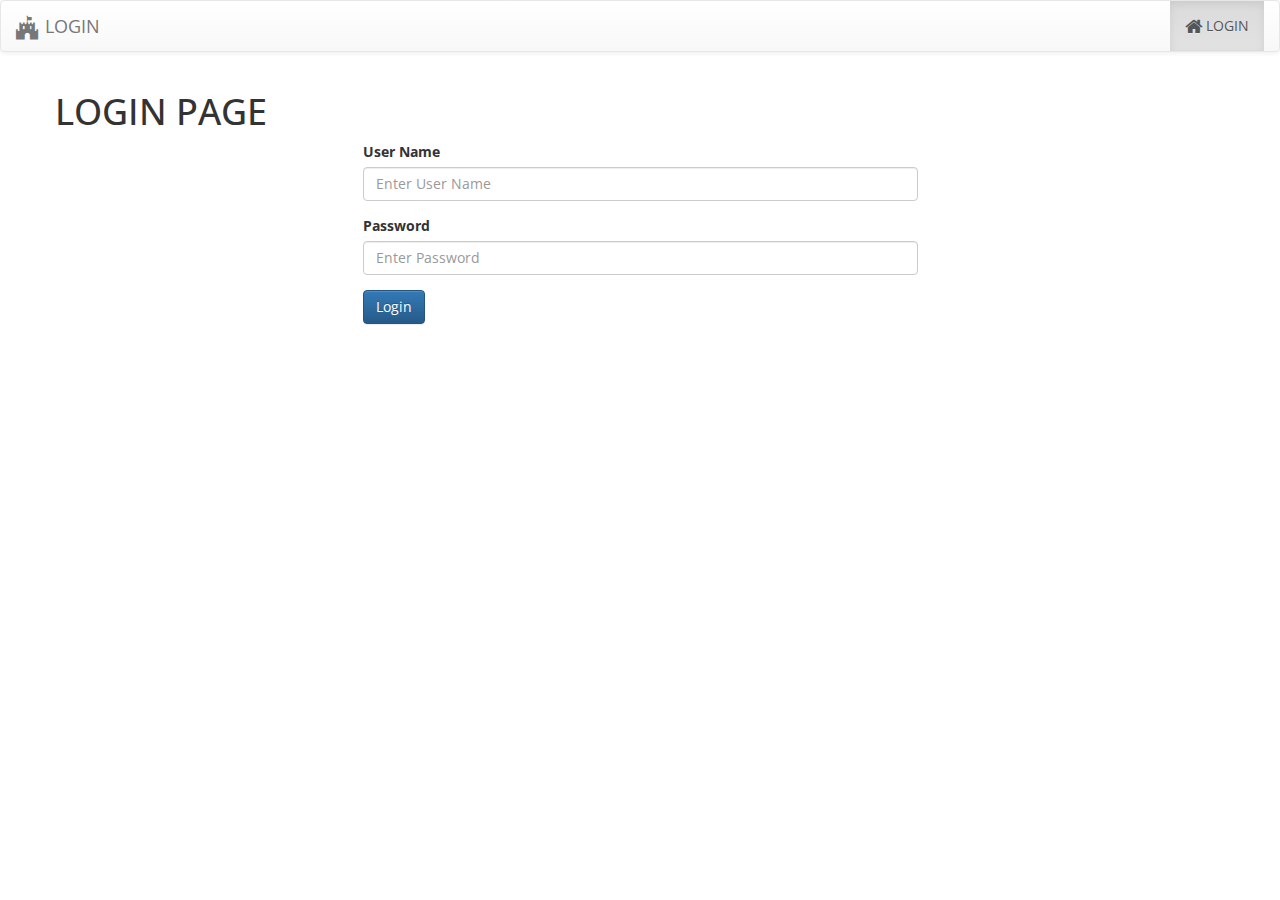
<file: login.html>
<!DOCTYPE html>
<html lang="en">

<head>
    <meta charset="utf-8">
    <meta name="viewport" content="width=device-width, initial-scale=1">
    <title>Login</title>
    <!-- CSS Section -->
    <link rel="stylesheet" href="Scripts/lib/bootstrap/dist/css/bootstrap.min.css">
    <link rel="stylesheet" href="Scripts/lib/bootstrap/dist/css/bootstrap-theme.min.css">
    <link rel="stylesheet" href="Scripts/lib/font-awesome/css/font-awesome.min.css">
    <link rel="stylesheet" href="Content/app.css">
</head>

<body>

    <nav class="navbar navbar-default">
        <div class="container-fluid">
            <!-- Brand and toggle get grouped for better mobile display -->
            <div class="navbar-header">
                <button type="button" class="navbar-toggle collapsed" data-toggle="collapse" data-target="#bs-example-navbar-collapse-1"
                    aria-expanded="false">
        <span class="sr-only">Toggle navigation</span>
        <span class="icon-bar"></span>
        <span class="icon-bar"></span>
        <span class="icon-bar"></span>
      </button>
                <a class="navbar-brand" href="login.html"><i class="fa fa-fort-awesome fa-lg"></i> LOGIN</a>
            </div>
            <!-- Collect the nav links, forms, and other content for toggling -->
            <div class="collapse navbar-collapse" id="bs-example-navbar-collapse-1">
                <ul class="nav navbar-nav navbar-right">
                    <li class="active"><a href="login.html"><i class="fa fa-home fa-lg"></i> LOGIN</a></li>
                </ul>
            </div>
            <!-- /.navbar-collapse -->
        </div>
        <!-- /.container-fluid -->
    </nav>

    <div class="container">
        <div class="row">
            <h1 >LOGIN PAGE
</h1>


        </div>
    </div>
  <div class="container">
        <div class="row">
            <div id="column" class="col-md-offset-3 col-md-6">
    
                <form id="loginForm" action="" role="form" autocomplete="false">
                   
                    <div class="form-group">
                        <label for="userName">User Name</label>
                        <input type="text" class="form-control" id="userName" placeholder="Enter User Name" pattern="[a-zA-Z]{2,}" required>
                    </div>
                    <div class="form-group">
                        <label for="password">Password</label>
                        <input type="password" class="form-control" id="password" placeholder="Enter Password" pattern="[a-zA-Z]{2,}" required>
                    </div>
                        <button id="loginButton" class="btn btn-primary">Login</button>
                    </div>
                </form>


            </div>
        </div>
    </div>



    <!-- JavaScript Section -->
    <script src="Scripts/lib/jquery/dist/jquery.min.js"></script>
    <script src="Scripts/lib/bootstrap/dist/js/bootstrap.min.js"></script>
    <script src="Scripts/app.js"></script>
</body>

</html>
</file>
<file: Content/app.css>
/* custom css goes here */

@import url(https://fonts.googleapis.com/css?family=Open+Sans:400,700);

body {
    font-family: 'Open Sans', sans-serif;
}


.firstSentence {
    color: darkblue;
    font-weight: bold;
    font-size: 1.2em;
}

div.row p {
    color: blue;
}

#firstH1{
    
color: blue;
}
</file>
